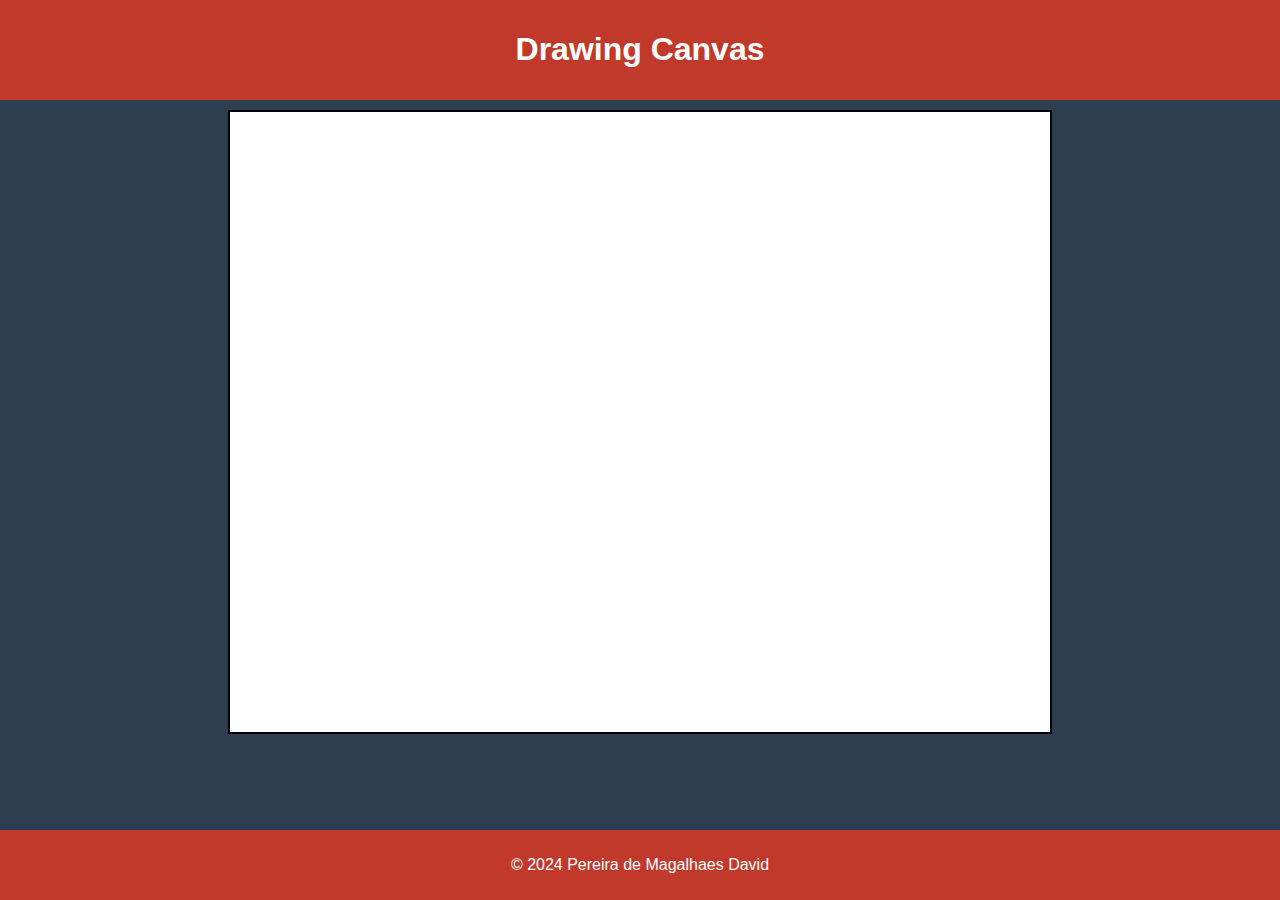
<file: index.html>
<!DOCTYPE html>
<html lang="en">
<head>
    <meta charset="UTF-8">
    <meta name="viewport" content="width=device-width, initial-scale=1.0">
    <title>Canvas Drawing</title>
    <link rel="stylesheet" href="styles.css">
</head>
<body>
    <header>
        <h1>Drawing Canvas</h1>
    </header>

    <canvas id="canvas" width="800" height="600"></canvas>
    
    <footer>
        <p>&copy; 2024 Pereira de Magalhaes David</p>
    </footer>
    <script src="script.js"></script>
</body>
</html>
</file>
<file: styles.css>
body {
    font-family: 'Arial', sans-serif;
    background-color: #2c3e50; 
    margin: 0;
    display: flex;
    flex-direction: column;
    align-items: center;
    justify-content: center;
}

header {
    background-color: #c0392b; 
    color: #fff;
    padding: 10px;
    text-align: center;
    width: 100%; 
}

#canvas {
    border: 2px solid #000;
    background-color: #fff;
    margin: 10px;
    padding: 10px;
}

footer {
    background-color: #c0392b;
    color: #fff;
    padding: 10px;
    text-align: center;
    position: fixed;
    bottom: 0;
    width: 100%;
}
</file>
